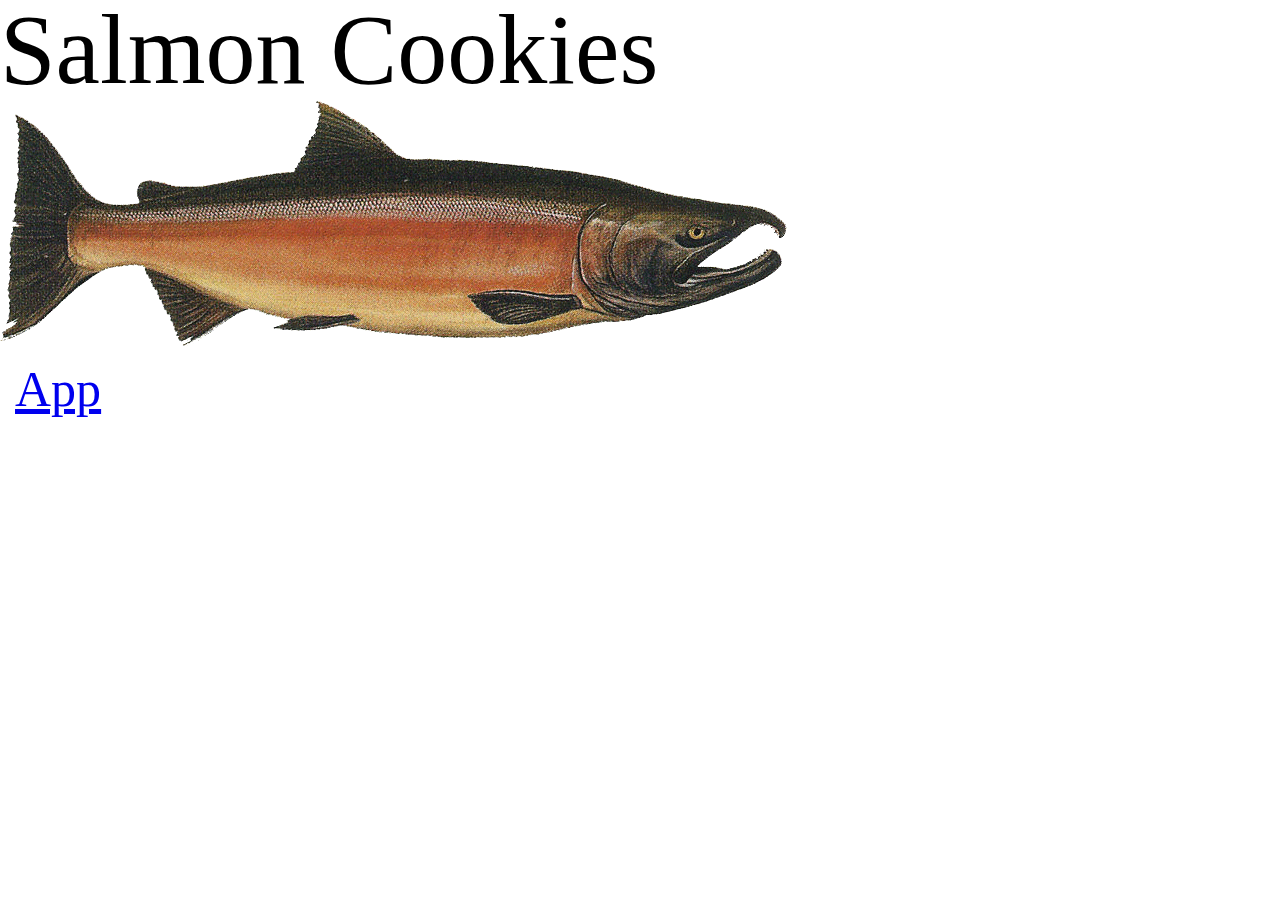
<file: index.html>
<!DOCTYPE html>
  <html>
    <head>
      <title>Salmon Cookies</title>
      <meta charset='utf-8'>
      <link rel="stylesheet" href="reset.css">
      <link rel="stylesheet" href="style.css">
    </head>
    <body>
      <h1>Salmon Cookies</h1>
      <img src="salmon.png" alt="salmon">
      <h2><a href="sales.html">App</a></h2>
    </body>
  </html>
</file>
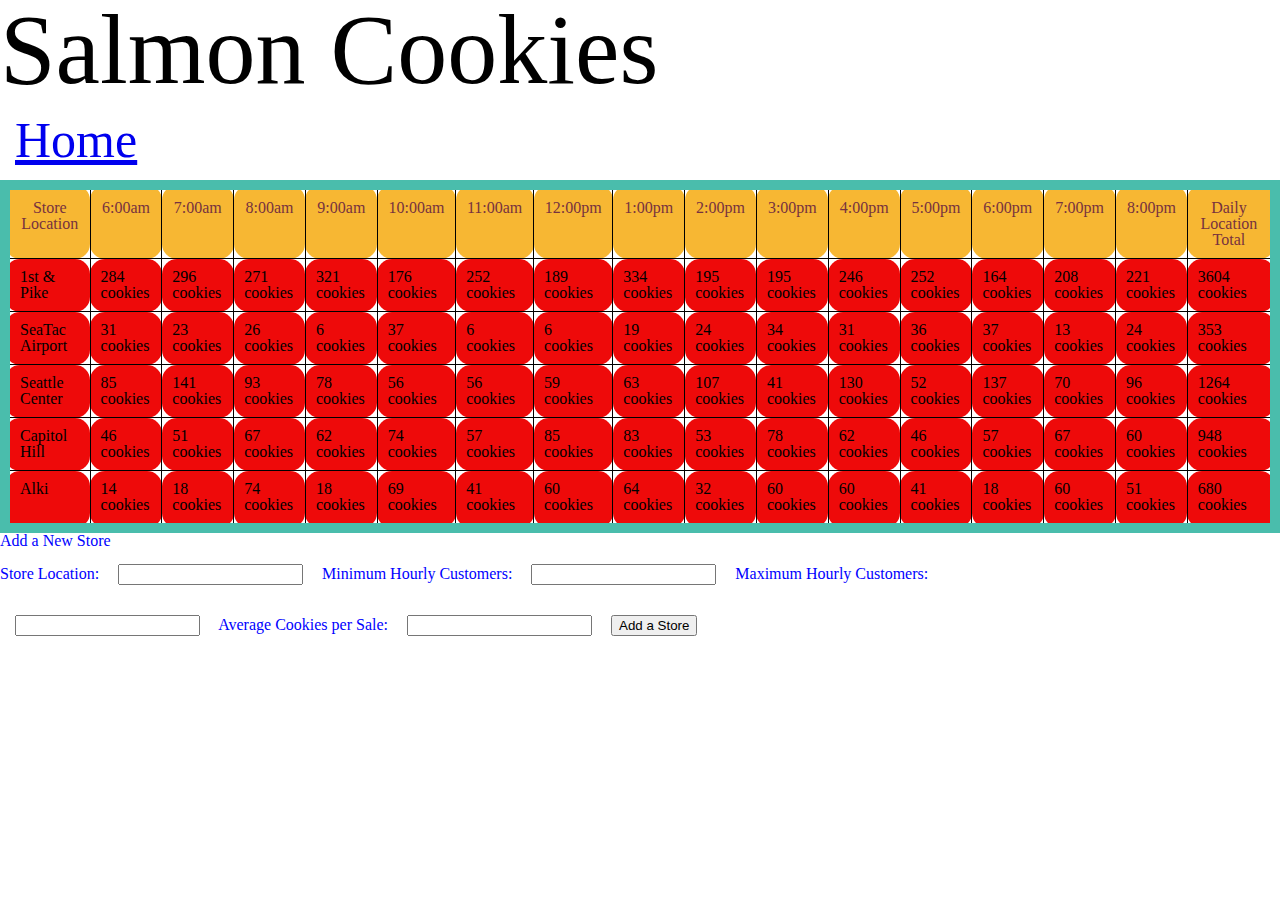
<file: sales.html>
<!DOCTYPE html>
  <html>
    <head>
      <title>Salmon Cookies</title>
      <meta charset='utf-8'>
      <link rel="stylesheet" href="reset.css">
      <link rel="stylesheet" href="style.css">
    </head>
    <body>
      <h1>Salmon Cookies</h1>
      <h2><a href="index.html">Home</a></h2>
      <table id="storeSales"></table>

      <form id="store-form">
        <fieldset>
          <legend>Add a New Store</legend>

          <label for="storeName">Store Location:</label>
          <input name="storeName" type="text" />

          <label for="minCust">Minimum Hourly Customers:</label>
          <input name="minCust" type="number" />

          <label for="maxCust">Maximum Hourly Customers:</label>
          <input name="maxCust" type="number" />

          <label for="avgCook">Average Cookies per Sale:</label>
          <input name="avgCook" type="number" />

          <button id="add-store">Add a Store</button>
        </fieldset>
      </form>
      <script type="text/javascript" src="app.js"></script>
    </body>
  </html>
</file>
<file: style.css>
h1{
  font-size: 100px;
}

h2{
  font-size: 50px;
  margin: 15px;
}

table {
	border: 10px solid #4ABDAC;
	empty-cells: hide;
}

td {
	padding: 10px;
	border-radius: 15px;
  border: 1px solid black;
  background: rgb(238, 10, 10);
}

th {
  padding: 10px;
	border-radius: 15px;
  border: 1px solid black;
  background-color: #F7B733;
	color: #76323F;
}

form {
  width: 75%;
}

input {
  margin: 15px;
}

legend, label {
  color: blue;
}
</file>
